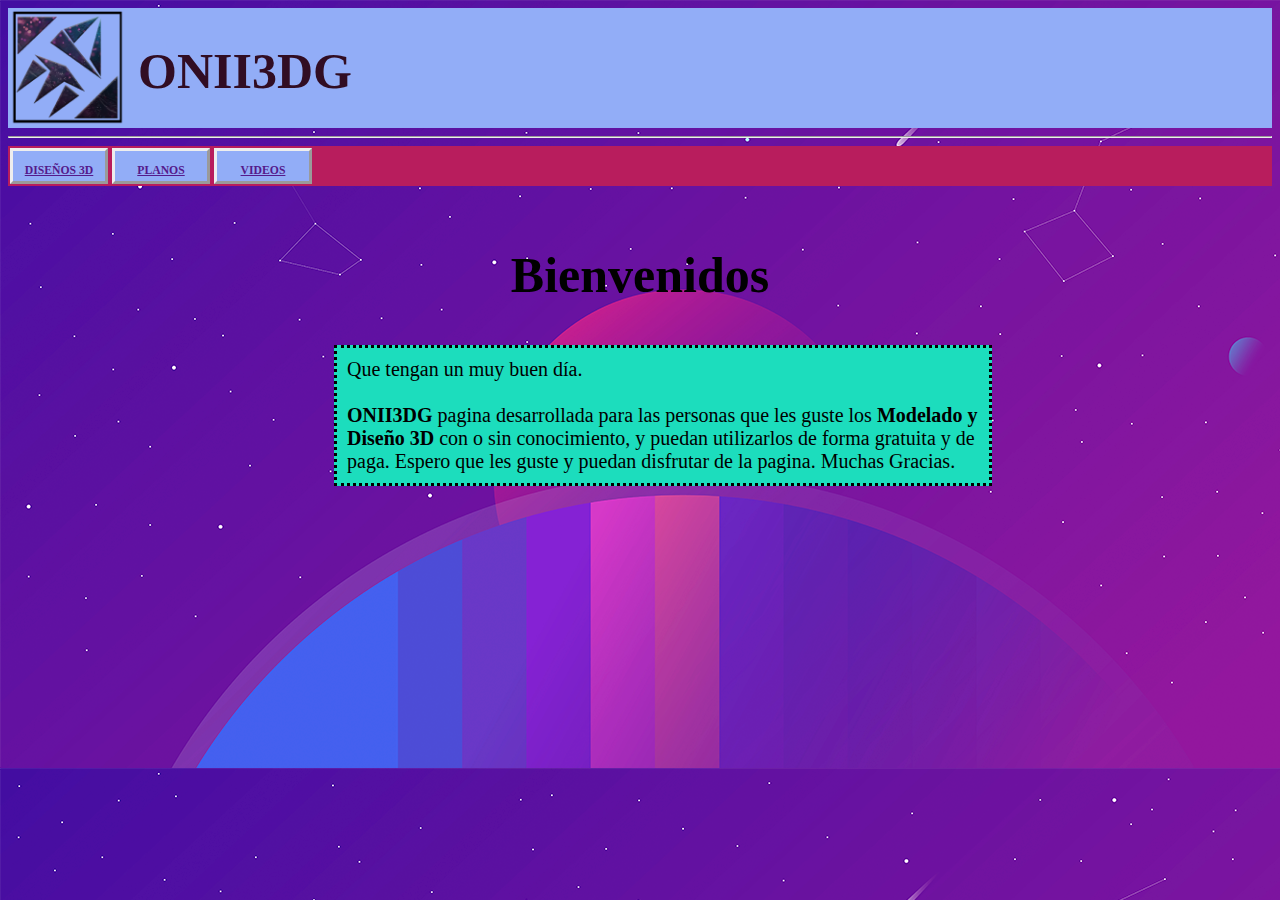
<file: index.html>
<!DOCTYPE html>
<html>
    <head>
        <meta charset="UTF-8">
        <meta lang="es">
        <title>Onii3Dg</title>
        <link rel="shortcut icon" type="image/x-img" href="imagenes/logos/logo.png">
        <link rel="stylesheet" href="CSS/indexEstilos.css">
        <script data-ad-client="ca-pub-8236108995612158" async src="https://pagead2.googlesyndication.com/pagead/js/adsbygoogle.js"></script>
    </head>
    <body>
        
        <div class="principal">
            <div><img class="pinicio" src="imagenes/logos/logo1.png" width="120px"></div>
            <!--<div><img class="pinicio" src="imagenes/logos/logo3.png" width="91%" height="120px">-->
                <h1 class="pinicio2">ONII3DG</h1>
            </div>
            
        </div>
        
        <hr>
        <div class="enlaces1">
            <div class="diseños3d"><a href=""><h3>DISEÑOS 3D</h3></a></div>
            <div class="diseños3d"><a href=""><h3>PLANOS</h3></a></div>
            <div class="diseños3d"><a href=""><h3>VIDEOS</h3></a></div>

        </div>
        
        <br>
        <h2 class="bienve">Bienvenidos</h2>
        <p class="info1">
            Que tengan un muy buen día.
            <br>
            <br>
            <strong>ONII3DG</strong> pagina desarrollada para las personas que les guste los <strong>Modelado y Diseño 3D</strong> con o sin conocimiento, y puedan utilizarlos de forma gratuita y de paga. Espero que les guste y  puedan disfrutar de la pagina. Muchas Gracias.
            <br>
            

        </p>
        <br>
    </body>
</html>
</file>
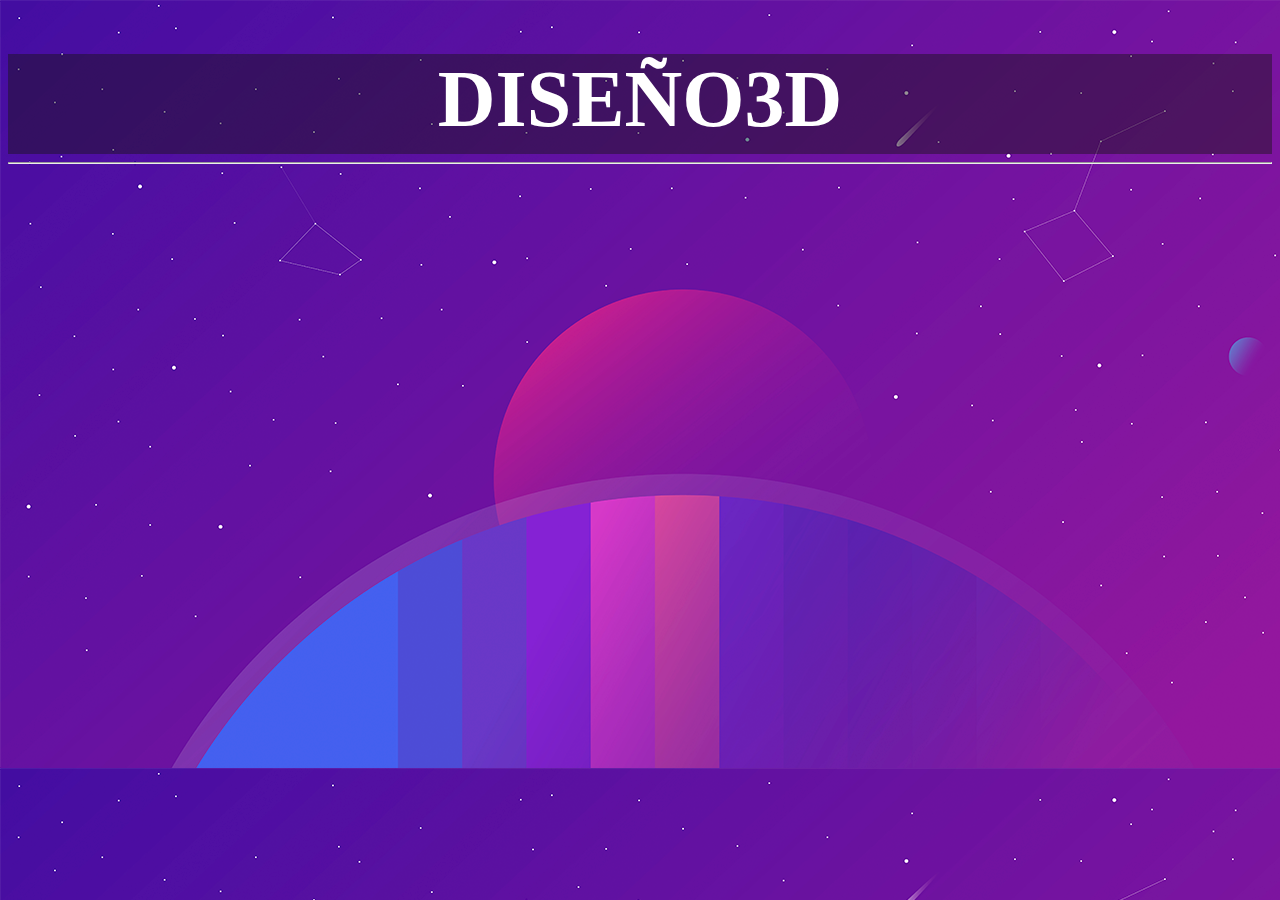
<file: diseño3d.html>
<!DOCTYPE html>
<html>
    <head>
    <meta charset="UTF-8">
    <meta lang="es">
    <title>Onii3Dg</title>
    <link rel="shortcut icon" type="image/x-img" href="imagenes/logos/logo.png">
    <link rel="stylesheet" href="CSS/diseño3destilos.css">
    </head>
    <body>
        <div class="pantalla1">
        <div class="pantalla2"><h1>DISEÑO3D</h1></div>
        </div>
        <hr>
        
    </body>

</html>
</file>
<file: CSS/indexEstilos.css>
body
{
    background: url(../imagenes/fondos/fondo1.png);
    background-attachment: fixed;

}
h1
{
    background:0;
    font-size: 50px;
    color: rgb(49, 13, 35);
    
}
.fondo
{
    background: red;
}

.principal
{   width: 100%; ;
    height: 120px ;
    background:#92adf7 ;
    position: relative;
    
}

.pinicio
{
    
    float: left;

}
.pinicio2
{
    position: absolute;
    left: 130px;
}
.enlaces1
{
    background:#b81d5d ;
    width:100%;
    height:40px ;
    position: relative;
}
.diseños3d
{
    background:#92adf7 ;
    width: 90px;
    height:28px;
    font-size: 10px;
    margin: 2px;
    padding:1px;
    text-align:center;
    float: left;
    border: outset;
    
}
.bienve
{
    font-size: 50px;
    text-align: center;
}
.info1
{
    background:#1cddbd ;
    font-size: 20px;
    width: 50%;
    margin:10px;
    padding: 10px;
    position: relative;
    left:25%;
    border: dotted;
}
</file>
<file: CSS/diseño3destilos.css>
body
{
     background: url(../imagenes/fondos/fondo1.png);
     background-attachment: fixed;
}
.pantalla1
{
     background-color: #18151573;
     position: relative;
     height: 100px;

}
.pantalla2
{
     color: #ffffff;
     font-size: 40px;
     text-align: center;
     
}
</file>
